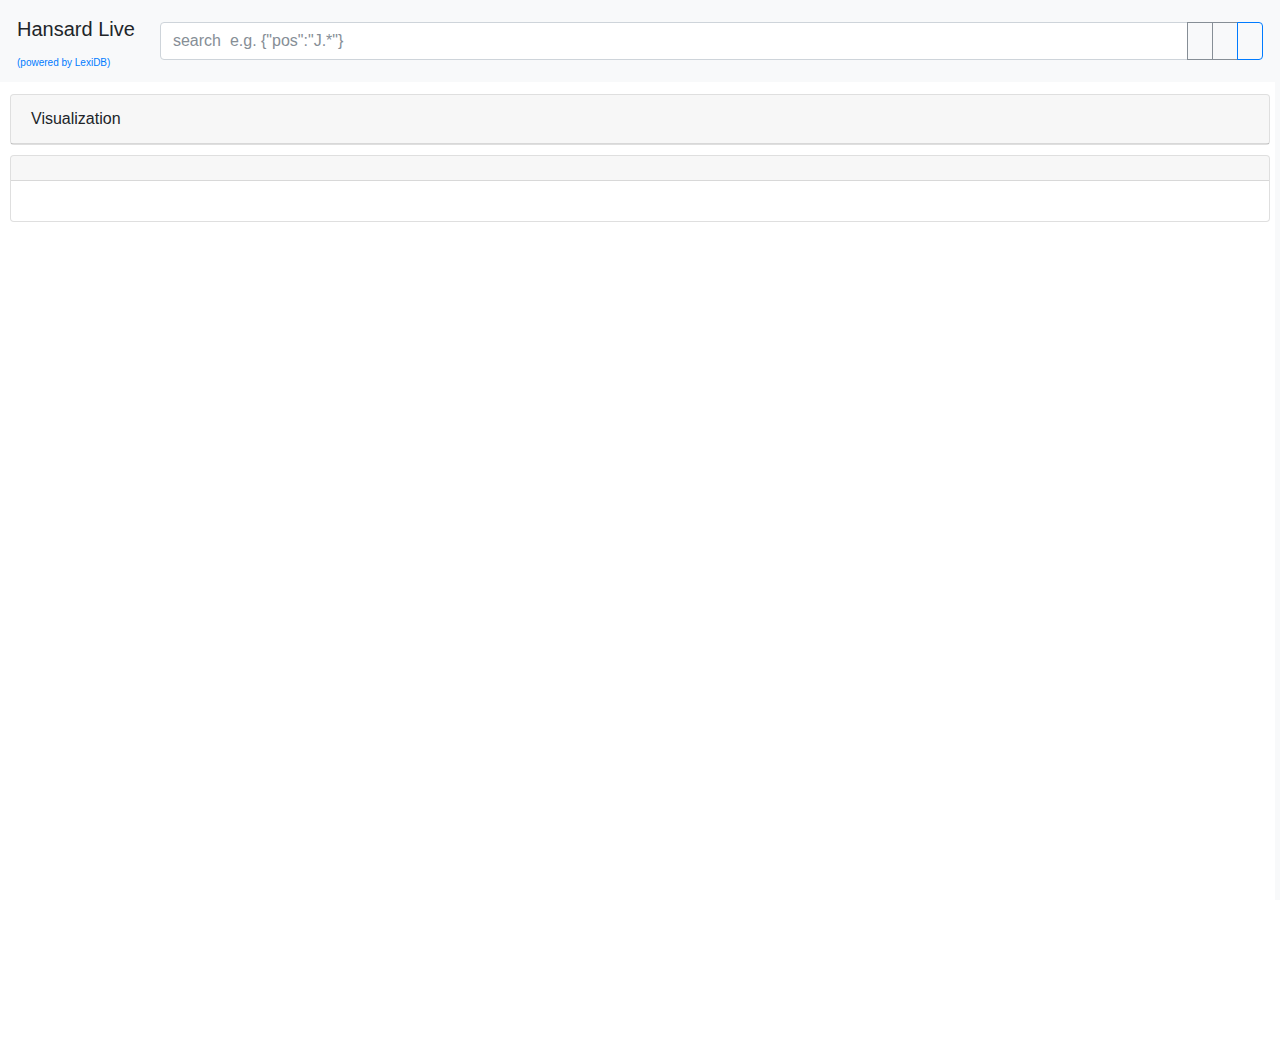
<file: src/main/resources/web/hh.html>
<!DOCTYPE html>
<html class="gr__getbootstrap_com" lang="en">
<head>
    <meta content="text/html; charset=UTF-8" http-equiv="Content-Type">

    <meta content="width=device-width, initial-scale=1, shrink-to-fit=no" name="viewport">
    <meta content="" name="description">
    <meta content="" name="author">
    <link href="/logo.png" rel="icon">

    <title>Hansard Live(lexiDB)</title>

    <link crossorigin="anonymous" href="https://stackpath.bootstrapcdn.com/bootstrap/4.3.1/css/bootstrap.min.css"
          integrity="sha384-ggOyR0iXCbMQv3Xipma34MD+dH/1fQ784/j6cY/iJTQUOhcWr7x9JvoRxT2MZw1T" rel="stylesheet">

    <link href="./template_files/bootstrap.min.css" rel="stylesheet">
    <link href="./template_files/narrow-jumbotron.css" rel="stylesheet">

    <link crossorigin="anonymous" href="https://use.fontawesome.com/releases/v5.8.2/css/all.css"
          integrity="sha384-oS3vJWv+0UjzBfQzYUhtDYW+Pj2yciDJxpsK1OYPAYjqT085Qq/1cq5FLXAZQ7Ay" rel="stylesheet">

    <script src="./template_files/d3.v4.min.js"></script>
    <script src="https://www.amcharts.com/lib/4/core.js"></script>
    <script src="https://www.amcharts.com/lib/4/charts.js"></script>
    <script src="https://www.amcharts.com/lib/4/themes/material.js"></script>
    <script src="https://www.amcharts.com/lib/4/themes/animated.js"></script>
    <script src="https://www.amcharts.com/lib/4/plugins/wordCloud.js" charset="UTF-8"></script>
    <link href="./template_files/sequences.css" rel="stylesheet" type="text/css">

    <style>
        .code {
            font-family: Courier;
            font-size: 12pt;
            height: 250px;
        }
    </style>

    <script src="./template_files/lexidb.js"></script>
    <script src="./template_files/wordcloud.js"></script>
    <script>corpus = "historic-hansard";</script>

</head>

<body data-gr-c-s-loaded="true">

<nav class="navbar navbar-light bg-light fixed-top">
    <table width="100%">
        <tr>
            <td width="120px">
                <a class="navbar-brand">Hansard Live</a><br/>
                <a class="light" href="https://github.com/matthewcoole/lexidb" target="_blank">(powered by LexiDB)</a>
            </td>
            <td id="paging"></td>
            <td>
                <div class="input-group">
                    <input aria-describedby="basic-addon1" aria-label="search" class="form-control" id="queryString"
                           placeholder='search  e.g. {"pos":"J.*"}' type="text">
                    <div class="input-group-append">
                        <button class="btn btn-outline-secondary" data-target="#exampleModalCenter" data-toggle="modal"
                                onclick="updateCorpusInfo()" type="button"><i
                                class="fas fa-info-circle"></i></button>
                        <button class="btn btn-outline-secondary" onclick="toggleOptions()" type="button"><i
                                class="fas fa-cog"></i></button>
                        <button class="btn btn-outline-primary" href="#" onclick="runQuery(0, true)" role="button"><i
                                class="fas fa-search"></i></button>
                    </div>
                </div>
            </td>
        </tr>
    </table>
</nav>

<main id="main" name="main" role="main">

    <div class="card" id="viz-card" style="margin: 10px; margin-top:70px;">
        <div class="card-header" id="viz-header">
            <a onclick="showHide('viz-body', this)" style="cursor: pointer;" id="vizToggle"><i class="fas fa-plus"> </i></a>
            Visualization
        </div>
        <div class="card-body hideable" id="viz-body">
            <div>
                <div class="timeline" id="timeline"></div>
                <div class="wordcloud" id="wordcloud"></div>
            </div>
            <div class="viz" id="viz" name="viz">
                <div id="chart">
                </div>
                <div id="sequence">
                    <svg height="50" id="trail" width="750">
                        <text id="endlabel" style="fill: rgb(0, 0, 0);"></text>
                    </svg>
                </div>
            </div>
        </div>
    </div>

    <div class="card" id="content-card" style="margin: 10px;">
        <div class="card-header" id="content-header">
            <span id="content-title"> </span>
        </div>
        <div class="card-body" id="content-body">
            <div class="jumbotron" id="jumbotron" name="jumbotron">
            </div>
        </div>
    </div>

    <div class="sidebar" id="sidebar">

        <label style="margin-left: 15px;"><i class="fas fa-sliders-h"></i> Query Type</label>
        <ul class="nav nav-tabs" id="myTab" role="tablist">
            <li class="nav-item">
                <a aria-controls="home" aria-selected="true" class="nav-link active" data-toggle="tab" href="#kwic"
                   id="kwic-tab"
                   role="tab">KWIC</a>
            </li>
            <li class="nav-item">
                <a aria-controls="profile" aria-selected="false" class="nav-link" data-toggle="tab" href="#ngram"
                   id="ngram-tab"
                   role="tab">N-Gram</a>
            </li>
            <li class="nav-item">
                <a aria-controls="profile" aria-selected="false" class="nav-link" data-toggle="tab" href="#list"
                   id="list-tab"
                   role="tab">List</a>
            </li>
            <li class="nav-item">
                <a aria-controls="profile" aria-selected="false" class="nav-link" data-toggle="tab" href="#col"
                   id="col-tab"
                   role="tab">Collocation</a>
            </li>
        </ul>
        <div class="tab-content" id="myTabContent">
            <div aria-labelledby="kwic-tab" class="tab-pane fade show active" id="kwic" role="tabpanel">
                <div class="form-group">
                    <label><i class="fas fa-sliders-h"></i> Options</label>
                    <div class="input-group options">
                        <div class="input-group-prepend">
                            <span class="input-group-text">Highlighting</span>
                        </div>
                        <select class="form-control" id="highlighting" onchange="updateHighlighting(this.value)">
                            <option value="pos">Part-of-Speech</option>
                            <option value="sem">Semantic</option>
                        </select>
                    </div>
                    <div class="input-group options">
                        <div class="input-group-prepend">
                            <span class="input-group-text">Context</span>
                        </div>
                        <input aria-describedby="basic-addon1" aria-label="search" class="form-control" id="context"
                               max="50" min="0"
                               type="number" value="5">
                    </div>
                    <div class="input-group options">
                        <div class="input-group-prepend">
                            <span class="input-group-text">Results per page</span>
                        </div>
                        <input aria-describedby="basic-addon1" aria-label="search" class="form-control"
                               id="resultsPerPage" max="500" min="10"
                               type="number" value="50">
                    </div>
                </div>
                <div class="form-group">
                    <label><i class="fas fa-sort-amount-up"></i> Sorting</label>
                    <div id="sortOptions">
                        <div class="input-group sort" style="display: none;">
                            <div class="input-group-prepend">
                                <button class="btn btn-outline-secondary" onclick="changeSort(this);" type="button"><i
                                        class="fas fa-sort-alpha-down sort-type"></i></button>
                                <span class="input-group-text">Column</span>
                            </div>
                            <select class="form-control sort-column">
                                <option selected="selected" value="token">token</option>
                                <option value="pos">pos</option>
                                <option value="sem">sem</option>
                                <option value="speaker">speaker</option>
                                <option value="date">date</option>
                            </select>
                            <div class="input-group-append">
                                <span class="input-group-text">Position</span>
                                <input class="form-control sort-position" max="5" min="-5" style="width: 60px;"
                                       type="number"
                                       value="0">
                                <button class="btn btn-outline-danger" onclick="deleteSortOption(this);" type="button">
                                    <i class="fas fa-trash"></i></button>
                            </div>
                        </div>
                    </div>
                    <button class="btn btn-outline-primary" onclick="addSortOption();" type="button"><i
                            class="fas fa-plus"></i></button>
                </div>
                <div class="form-group">
                    <label><i class="fas fa-sort-amount-up"></i> Visualization</label>
                    <div id="vizOptions">
                        <div class="input-group options">
                            <div class="custom-control custom-checkbox">
                                <input type="checkbox" class="custom-control-input" id="hist-last">
                                <label class="custom-control-label" for="hist-last">Retain previous search in histogram</label>
                            </div>
                        </div>
                    </div>
                </div>
            </div>
            <div aria-labelledby="ngram-tab" class="tab-pane fade" id="ngram" role="tabpanel">
                <div class="form-group">
                    <label><i class="fas fa-sliders-h"></i> Options</label>
                    <div class="input-group options">
                        <div class="input-group-prepend">
                            <span class="input-group-text">n</span>
                        </div>
                        <input aria-describedby="basic-addon1" aria-label="search" class="form-control" id="n" max="10"
                               min="0" type="number"
                               value="3">
                    </div>
                    <div class="input-group options">
                        <div class="input-group-prepend">
                            <span class="input-group-text">Group by</span>
                        </div>
                        <select class="form-control" id="groupby">
                            <option selected="selected" value="token">token</option>
                            <option value="pos">pos</option>
                            <option value="sem">sem</option>
                        </select>
                    </div>
                    <div class="input-group options">
                        <div class="input-group-prepend">
                            <span class="input-group-text">Context</span>
                        </div>
                        <input aria-describedby="basic-addon1" aria-label="search" class="form-control"
                               id="ngram-context" max="10" min="0"
                               type="number" value="2">
                    </div>
                </div>
            </div>
            <div aria-labelledby="list-tab" class="tab-pane fade" id="list" role="tabpanel">
                <div class="form-group">
                    <label><i class="fas fa-sliders-h"></i> Options</label>
                    <div class="input-group options">
                        <div class="input-group-prepend">
                            <span class="input-group-text">Group by</span>
                        </div>
                        <select class="form-control" id="groupby-list">
                            <option selected="selected" value="token">token</option>
                            <option value="pos">pos</option>
                            <option value="sem">sem</option>
                        </select>
                    </div>
                </div>
            </div>
            <div aria-labelledby="col-tab" class="tab-pane fade" id="col" role="tabpanel">
                <div class="form-group">
                    <label><i class="fas fa-sliders-h"></i> Options</label>
                    <div class="input-group options">
                        <div class="input-group-prepend">
                            <span class="input-group-text">Type</span>
                        </div>
                        <select class="form-control" id="col-type">
                            <option selected="selected" value="col-mi" disabled>Mutual Information</option>
                            <option selected="selected" value="col-ll">Log-likelihood</option>
                        </select>
                    </div>
                    <div class="input-group options">
                        <div class="input-group-prepend">
                            <span class="input-group-text">Context</span>
                        </div>
                        <input aria-describedby="basic-addon1" aria-label="search" class="form-control" id="col-context"
                               max="3" min="1"
                               type="number" value="1">
                    </div>
                    <div class="input-group options">
                        <div class="input-group-prepend">
                            <span class="input-group-text">Top x results</span>
                        </div>
                        <input aria-describedby="basic-addon1" aria-label="search" class="form-control"
                               id="topXResults" max="300" min="10"
                               type="number" value="150">
                    </div>
                </div>
            </div>
        </div>

        <div class="form-group">
            <label><i class="fas fa-filter"></i> Filters</label>
            <div class="input-group options">
                <div class="input-group-prepend">
                    <span class="input-group-text">Speaker</span>
                </div>
                <input aria-describedby="basic-addon1" aria-label="search" class="form-control" id="speaker"
                       placeholder='e.g. "Baroness.*"'
                       type="text">
            </div>
            <div class="input-group options">
                <div class="input-group-prepend">
                    <span class="input-group-text">Date</span>
                </div>
                <input aria-describedby="basic-addon1" aria-label="search" class="form-control" id="date"
                       placeholder='e.g. "2019-04-29"'
                       type="text">
            </div>
        </div>

        <div class="form-group pull-right">
            <div class="input-group pull-right">
                <button class="btn btn-primary" onclick="apply();" style="margin-right: 10px;" type="button">Apply
                </button>
                <button class="btn btn-outline-secondary" onclick="resetDefaults()" type="button">Clear</button>
            </div>
        </div>
    </div>

    <div aria-hidden="true" aria-labelledby="exampleModalCenterTitle" class="modal fade" id="exampleModalCenter"
         role="dialog" tabindex="-1">
        <div class="modal-dialog modal-dialog-centered" role="document">
            <div class="modal-content">
                <div class="modal-header">
                    <h5 class="modal-title" id="exampleModalLongTitle">Information</h5>
                    <button aria-label="Close" class="close" data-dismiss="modal" type="button">
                        <span aria-hidden="true">&times;</span>
                    </button>
                </div>
                <div class="modal-body">
                    <div>
                        Hansard Live (1803-2019)
                    </div>
                    <div>
                        <span id="tokenCountInfo">??</span> tokens, <span
                            id="fileCountInfo">??</span> files.
                    </div>
                    <br/>
                    <div>
                        <a href="https://github.com/matthewcoole/lexidb/wiki/Query-Syntax" target="_blank">[Query syntax
                            guide]</a>
                    </div>
                    <br/>
                    <div>
                        Data covered by <a
                            href="https://www.parliament.uk/site-information/copyright-parliament/open-parliament-licence/"
                            target="_blank">Open
                        Parliament Licence v3.0.</a>
                    </div>
                    <br/>
                    <div>
                        Libraries & Visualizations;
                        <ul>
                            <li>
                                <a href="https://getbootstrap.com/" target="_blank">Bootstrap</a>
                            </li>
                            <li>
                                <a href="https://fontawesome.com" target="_blank">Font Awesome</a>
                            </li>
                            <li>
                                <a href="https://jquery.com/" target="_blank">JQuery</a>
                            </li>
                            <li>
                                <a href="https://www.amcharts.com/" target="_blank">AMCharts</a>
                            </li>
                        </ul>
                    </div>
                    <br/>
                    <div>
                        <a href="https://github.com/matthewcoole/lexidb" target="_blank">LexiDB</a> created by <a
                            href="https://www.lancaster.ac.uk/scc/about-us/people/matthew-coole" target="_blank">Matthew
                        Coole</a>
                    </div>
                </div>
            </div>
        </div>
    </div>

</main>

<script crossorigin="anonymous" src="https://code.jquery.com/jquery-3.4.1.min.js"></script>
<script crossorigin="anonymous"
        integrity="sha384-UO2eT0CpHqdSJQ6hJty5KVphtPhzWj9WO1clHTMGa3JDZwrnQq4sF86dIHNDz0W1"
        src="https://cdnjs.cloudflare.com/ajax/libs/popper.js/1.14.7/umd/popper.min.js"></script>
<script crossorigin="anonymous"
        integrity="sha384-JjSmVgyd0p3pXB1rRibZUAYoIIy6OrQ6VrjIEaFf/nJGzIxFDsf4x0xIM+B07jRM"
        src="https://stackpath.bootstrapcdn.com/bootstrap/4.3.1/js/bootstrap.min.js"></script>

<script src="./template_files/bootstrap-notify.min.js"></script>
<script src="./template_files/timeline.js" type="text/javascript"></script>

<script>
    updateQuery(0);
    $("#queryString").on("keyup", function (event) {
        var keycode = (event.keyCode ? event.keyCode : event.which);
        if (keycode == '13') {
            runQuery(0, true);
            return;
        }
    });
</script>

</body>
</html>
</file>
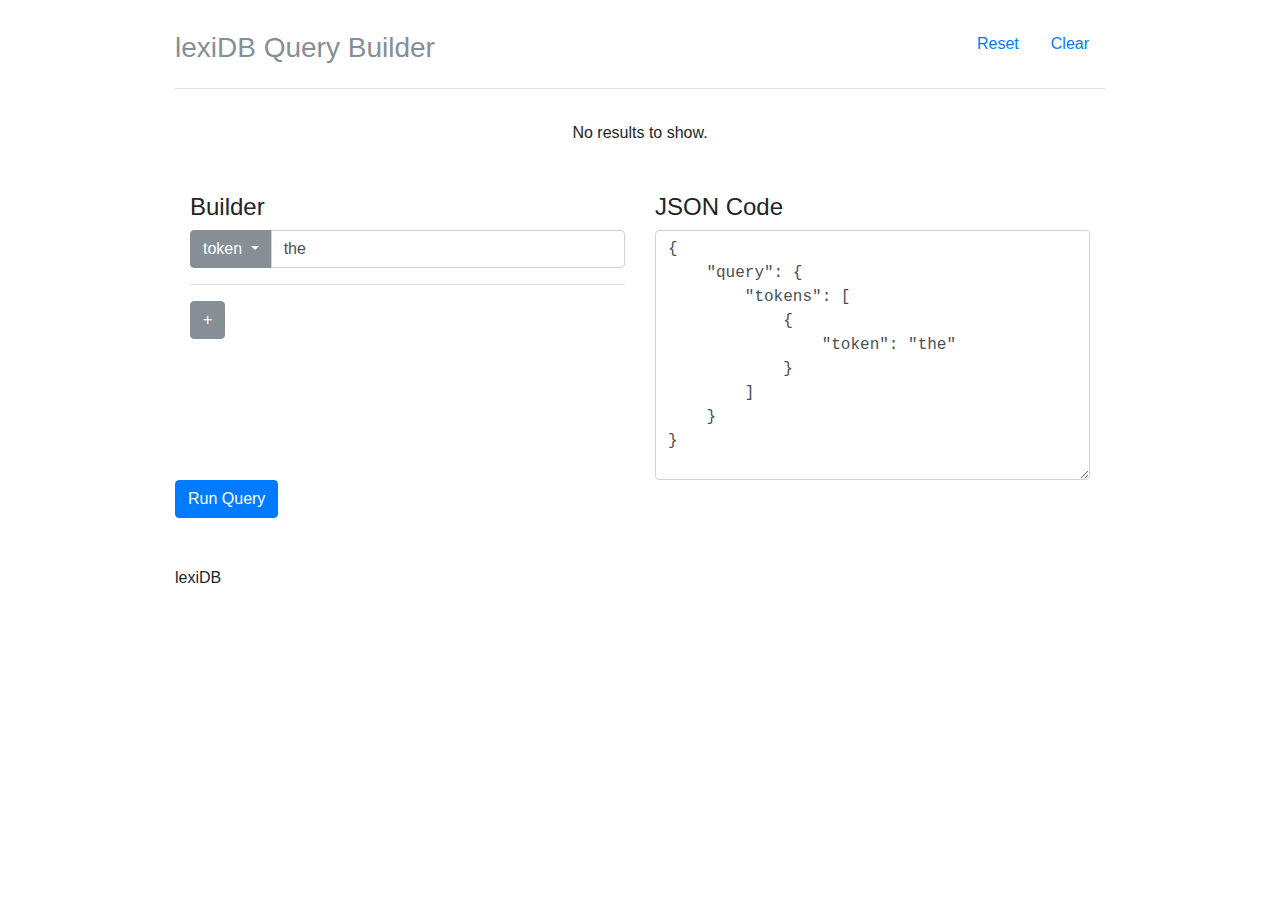
<file: src/main/resources/web/index-template.html>
<!DOCTYPE html>
<html class="gr__getbootstrap_com" lang="en">
<head>
    <meta content="text/html; charset=UTF-8" http-equiv="Content-Type">

    <meta content="width=device-width, initial-scale=1, shrink-to-fit=no" name="viewport">
    <meta content="" name="description">
    <meta content="" name="author">
    <link href="/logo.png" rel="icon">

    <title>lexiDB Query Builder</title>
    <link href="./template_files/bootstrap.min.css" rel="stylesheet">
    <link href="./template_files/narrow-jumbotron.css" rel="stylesheet">

    <style>
        .code {
            font-family: Courier;
            font-size: 12pt;
            height: 250px;
        }
    </style>

    <script type="text/javascript">

        query = {
            "query": {
                "tokens": [{"token": "the"}]
            }
        }

        function runQuery() {
            jsonString = $("#queryText").val();
            jsonQuery = JSON.parse(jsonString);
            $.ajax({
                type: "POST",
                url: "/mycorpus/query",
                data: JSON.stringify(jsonQuery),
                processData: false,
                contentType: "application/json",
                success: function (data) {
                    displayResults(data);
                },
                failure: function (errMsg) {
                    handleError(errMsg);
                }
            });
        }

        function updateQuery() {
            paramvalue = $(".param-value").val();
            query.query.tokens[0].token = paramvalue;
            querytext = JSON.stringify(query, null, 4);
            $("#queryText").val(querytext);
        }

        function displayResults(data) {
            if (data.concordances == null) {
                $(".jumbotron").first().html("No results to show");
                $.notify({
                    message: "0 results found"
                }, {
                    type: "warning"
                });
                return;
            }

            var concs = data.concordances;
            var html = "<table align=\"center\">";
            for (var i = 0; i < concs.length; i++) {
                var conc = concs[i];
                html += "<tr><td class=\"pre\">";
                for (var j = 0; j < conc.length; j++) {
                    var token = conc[j];
                    html += "<span class=\"lexitooltip";
                    if (token != null && token.pos != null)
                        html += " " + token.pos.charAt(0);
                    if (token.hit)
                        html += " hit";
                    html += "\">";
                    if (token != null && token.token != null)
                        html += token.token;
                    html += " ";
                    html += "<span class=\"lexitooltiptext\">";
                    html += "<table>";
                    for (var prop in token) {
                        html += "<tr><td><b>";
                        html += prop;
                        html += ":</b></td><td>";
                        html += token[prop];
                        html += "</td></tr>"
                    }
                    html += "</table>";
                    html += "</span>";
                    html += "</span>";
                }
                html += "</td></tr>"
            }
            html += "</table>";
            $(".jumbotron").first().html(html);
            $.notify({
                message: data.concordances.length + " results found."
            }, {
                type: "success"
            });
        }

        function handleError(errMsg) {
            alert(errMsg);
        }


    </script>

</head>

<body data-gr-c-s-loaded="true">

<div class="container">
    <header class="header clearfix">
        <nav>
            <ul class="nav nav-pills float-right">
                <li class="nav-item">
                    <a class="nav-link" href="#">Reset</a>
                </li>
                <li class="nav-item">
                    <a class="nav-link" href="#">Clear</a>
                </li>
            </ul>
        </nav>
        <h3 class="text-muted">lexiDB Query Builder</h3>
    </header>

    <main role="main">

        <div class="jumbotron">
            No results to show.
        </div>

        <div class="row marketing">
            <div class="col-lg-6">
                <h4>Builder</h4>
                <div class="input-group">
                    <div class="input-group-btn query-param">
                        <button aria-expanded="false" aria-haspopup="true" class="btn btn-secondary dropdown-toggle"
                                data-toggle="dropdown" id="column" type="button">token
                        </button>
                        <div class="dropdown-menu param-key">
                            <a class="dropdown-item" href="#" onclick="$('#column').text('token')">token</a>
                            <a class="dropdown-item" href="#" onclick="$('#column').text('pos')">pos</a>
                            <div class="dropdown-divider" role="separator"></div>
                            <a class="dropdown-item" href="#" onclick="$('#column').text('file')">file</a>
                        </div>
                    </div>
                    <input aria-label="Text input with dropdown button" class="form-control param-value"
                           onchange="updateQuery()"
                           type="text" value="the">
                </div>
                <hr/>
                <button class="btn btn-secondary" href="#" role="button">+</button>
            </div>

            <div class="col-lg-6">
                <h4>JSON Code</h4>
                <textarea class="form-control code" id="queryText" rows="3">

            </textarea>
            </div>

            <button class="btn btn-primary float-right" href="#" onclick="runQuery()" role="button">Run Query</button>

        </div>
    </main>

    <footer class="footer">
        <p>lexiDB</p>
    </footer>

</div> <!-- /container -->

<script src="https://ajax.googleapis.com/ajax/libs/jquery/3.2.1/jquery.min.js"></script>

<script crossorigin="anonymous"
        integrity="sha384-vFJXuSJphROIrBnz7yo7oB41mKfc8JzQZiCq4NCceLEaO4IHwicKwpJf9c9IpFgh"
        src="https://cdnjs.cloudflare.com/ajax/libs/popper.js/1.12.3/umd/popper.min.js"></script>
<script crossorigin="anonymous"
        integrity="sha384-alpBpkh1PFOepccYVYDB4do5UnbKysX5WZXm3XxPqe5iKTfUKjNkCk9SaVuEZflJ"
        src="https://maxcdn.bootstrapcdn.com/bootstrap/4.0.0-beta.2/js/bootstrap.min.js"></script>

<script src="./template_files/bootstrap-notify.min.js"></script>

<script>
    updateQuery()
</script>

</body>
</html>
</file>
<file: src/main/resources/web/template_files/narrow-jumbotron.css>
/* Space out content a bit */
body {
    padding-top: 1.5rem;
    padding-bottom: 1.5rem;
    display: block;
}

.sidebar {
    padding-left: 5px;
    padding-top: 70px;
    height: 100%; /* 100% Full-height */
    width: 0; /* 0 width - change this with JavaScript */
    position: fixed; /* Stay in place */
    z-index: 1; /* Stay on top */
    top: 0;
    right: 0;
    background-color: #f8f9fa; /* Black*/
    overflow-x: hidden; /* Disable horizontal scroll */
    transition: 0.5s; /* 0.5 second transition effect to slide in the sidebar */
}

.hideable {
    max-height: 0;
    transition: max-height 0.2s ease-out;
    padding: 0px;
}

.sidebar > div {
    margin: 15px;
}

.sidebar div {
    margin-bottom: 5px;
}

.sidebar label {
    margin-top: 15px;
}

#content {
    transition: margin-left .5s; /* If you want a transition effect */
    padding: 20px;
}

/* Everything but the jumbotron gets side spacing for mobile first views */
.header,
.marketing,
.footer {
    padding-right: 1rem;
    padding-left: 1rem;
}

.hit {
    font-weight: bold;
}

table.results > tr:nth-child(even) {
    background: #f8f9fa
}

table.results td {
    white-space: nowrap;
}

table.results td:last-child {
    width: 100%
}

.results {
    width: 100%;
    table-layout: auto;
    align: center;
}

.bar {
    fill: dodgerblue
}

.meta {
    text-align: left;
    color: #b9bbbe;
    padding-right: 10px;
}

.pre {
    text-align: right;
}

.post {
    text-align: left;
}

.lexitooltip {
    position: relative;
    display: inline-block;
    white-space: pre;
}

/*CLAWS colors*/

.A {
    color: darkgoldenrod
}

.B {
    color: blueviolet
}

.C {
    color: crimson
}

.D {
    color: darkred
}

.E {
    color: fuchsia
}

.F {
    color: greenyellow
}

.G {
    color: hotpink
}

.I {
    color: indigo
}

.J {
    color: lightcoral
}

.M {
    color: mediumaquamarine
}

.N {
    color: darkgreen
}

.P {
    color: olive
}

.R {
    color: plum
}

.T {
    color: peru
}

.U {
    color: rosybrown
}

.V {
    color: dodgerblue
}

.X {
    color: saddlebrown
}

.Z {
    color: teal
}

.light {
    font-weight: lighter;
    font-size: x-small;
}

.lexitooltip .lexitooltiptext {
    font-family: sans-serif;
    visibility: hidden;
    width: auto;
    background-color: #e9ecef;
    text-align: left;
    position: absolute;
    top: 18pt;
    left: -20px;
    z-index: 1;
    box-shadow: 5px 5px 5px #888888;
    border-radius: 6px 6px 6px 6px;
    padding-left: 20px;
    padding-right: 20px;
    padding-top: 10px;
    padding-bottom: 10px;
}

.lexitooltip:hover {
    background-color: #e9ecef;
    border-radius: 6px 6px 0px 0px;
    box-shadow: 5px 5px 5px #888888;
}

.lexitooltip:hover .lexitooltiptext {
    visibility: visible;
    text-decoration: none;
    font-weight: normal;
}

/* Custom page header */
.header {
    padding-bottom: 1rem;
    border-bottom: .05rem solid #e5e5e5;
}

/* Make the masthead heading the same height as the navigation */
.header h3 {
    margin-top: 0;
    margin-bottom: 0;
    line-height: 3rem;
}

/* Customize container */
@media (min-width: 48em) {
    .container {
        max-width: 60rem;
    }
}

.viz {
    margin-top: 10px;
    text-align: center;
    display: none;
}

.timeline {
    width: 100%;
    height: 400px;
    margin: auto;
    text-align: center;
}

.wordcloud {
    width: 100%;
    height: 500px;
    margin: auto;
    text-align: center;
}

/* Main marketing message and sign up button */
.jumbotron {
    text-align: center;
    margin-bottom: 0px;
    padding: 0px;
    background-color: white;
    border-radius: .25rem;
}

.jumbotron .btn {
    padding: .75rem 1.5rem;
    font-size: 1.5rem;
}

/* Supporting marketing content */
.marketing {
    margin: 3rem 0;
}

.marketing p + h4 {
    margin-top: 1.5rem;
}

/* Responsive: Portrait tablets and up */
@media screen and (min-width: 48em) {
    /* Remove the padding we set earlier */
    .header,
    .marketing,
    .footer {
        padding-right: 0;
        padding-left: 0;
    }

    /* Space out the masthead */
    .header {
        margin-bottom: 2rem;
    }

    /* Remove the bottom border on the jumbotron for visual effect */
}
</file>
<file: src/main/resources/web/template_files/sequences.css>
#sequence {
    width: 600px;
    height: 70px;
}

#sequence text {
    fill: #fff;
}

#chart {
    position: relative;
}

#chart path {
    stroke: #fff;
}

#percentage {
    font-size: 2.5em;
}
</file>
